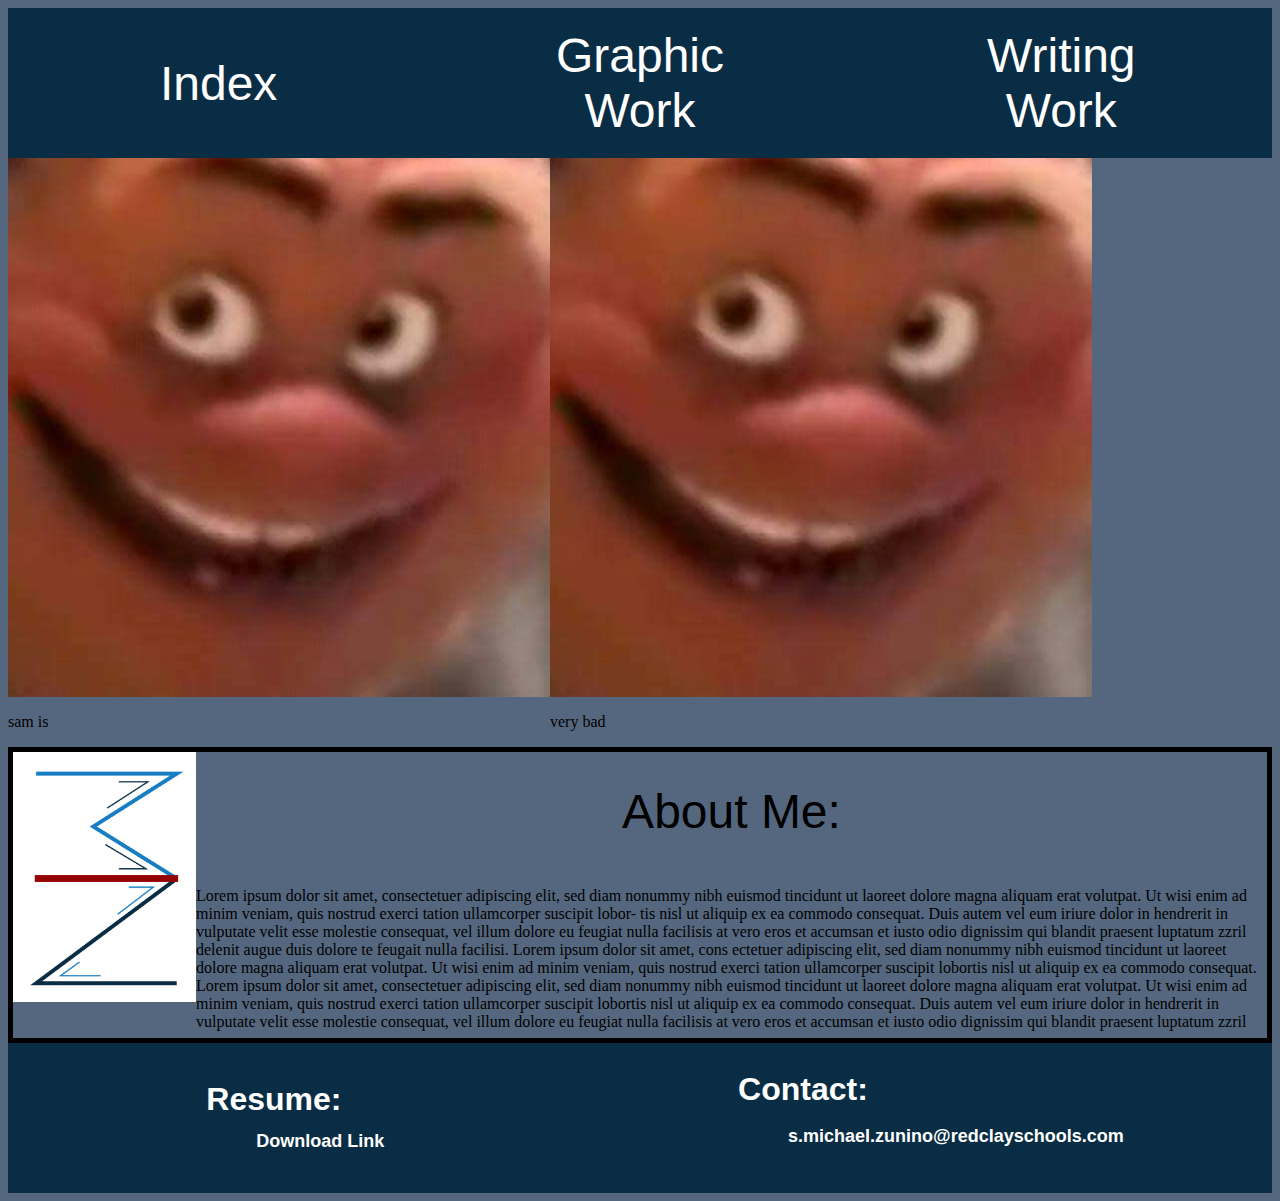
<file: index.html>
<!DOCTYPE html>
<html lang="en">
<head>
    <meta charset="UTF-8">
    <title>Portfolio Website</title>
    <link rel="stylesheet" href="CCs/stylesheet.css">
</head>
<body>
<div id="head">
    <a href="index.html" class="change">Index</a>
    <a href="graphic.html" class="change">Graphic <br> Work</a>
    <a href="writing.html" class="change">Writing <br> Work</a>
</div>
<div class="hover">
   <div id="50">
    <img src="imgs/d27643483d79f6906fefb41a720902e2dc5c7d7e_hq.jpg" alt="ohno" id="graph">
    <div class="overlay"></div>
    <div class="text"><p>sam is</p></div>
    </div>
    <div id="502">
    <img src="imgs/d27643483d79f6906fefb41a720902e2dc5c7d7e_hq.jpg" alt="" id="write">
    <div class="overlay2"></div>
    <div class="text2"><p>very bad</p></div>
    </div>
    </div>
<div id="about">
    <img src="imgs/MZ.jpg" alt="ohno" title="Personal Logo!" id="log">
    <div id="h"><h1 id="me">About Me:</h1><p>Lorem ipsum dolor sit amet, consectetuer adipiscing elit, sed diam nonummy nibh euismod tincidunt ut laoreet dolore magna aliquam erat volutpat. Ut wisi enim ad minim veniam, quis nostrud exerci tation ullamcorper suscipit lobor- tis nisl ut aliquip ex ea commodo consequat. Duis autem vel eum iriure dolor in hendrerit in vulputate velit esse molestie consequat, vel illum dolore eu feugiat nulla facilisis at vero eros et accumsan et iusto odio dignissim qui blandit praesent luptatum zzril delenit augue duis dolore te feugait nulla facilisi.
Lorem ipsum dolor sit amet, cons ectetuer adipiscing elit, sed diam nonummy nibh euismod tincidunt ut laoreet dolore magna aliquam erat volutpat. Ut wisi enim ad minim veniam, quis nostrud exerci tation ullamcorper suscipit lobortis nisl ut aliquip ex ea commodo consequat.
Lorem ipsum dolor sit amet, consectetuer adipiscing elit, sed diam nonummy nibh euismod tincidunt ut laoreet dolore magna aliquam erat volutpat. Ut wisi enim ad minim veniam, quis nostrud exerci tation ullamcorper suscipit lobortis nisl ut aliquip ex ea commodo consequat. Duis autem vel eum iriure dolor in hendrerit in vulputate velit esse molestie consequat, vel illum dolore eu feugiat nulla facilisis at vero eros et accumsan et iusto odio dignissim qui blandit praesent luptatum zzril</p></div>
</div>
<div id="contact">
    <h1>Resume: <br><a href="resume.pdf" class="help">Download Link</a></h1>
    <h1>Contact:<p class="help">s.michael.zunino@redclayschools.com</p></h1>
</div>
</body>
</html>
</file>
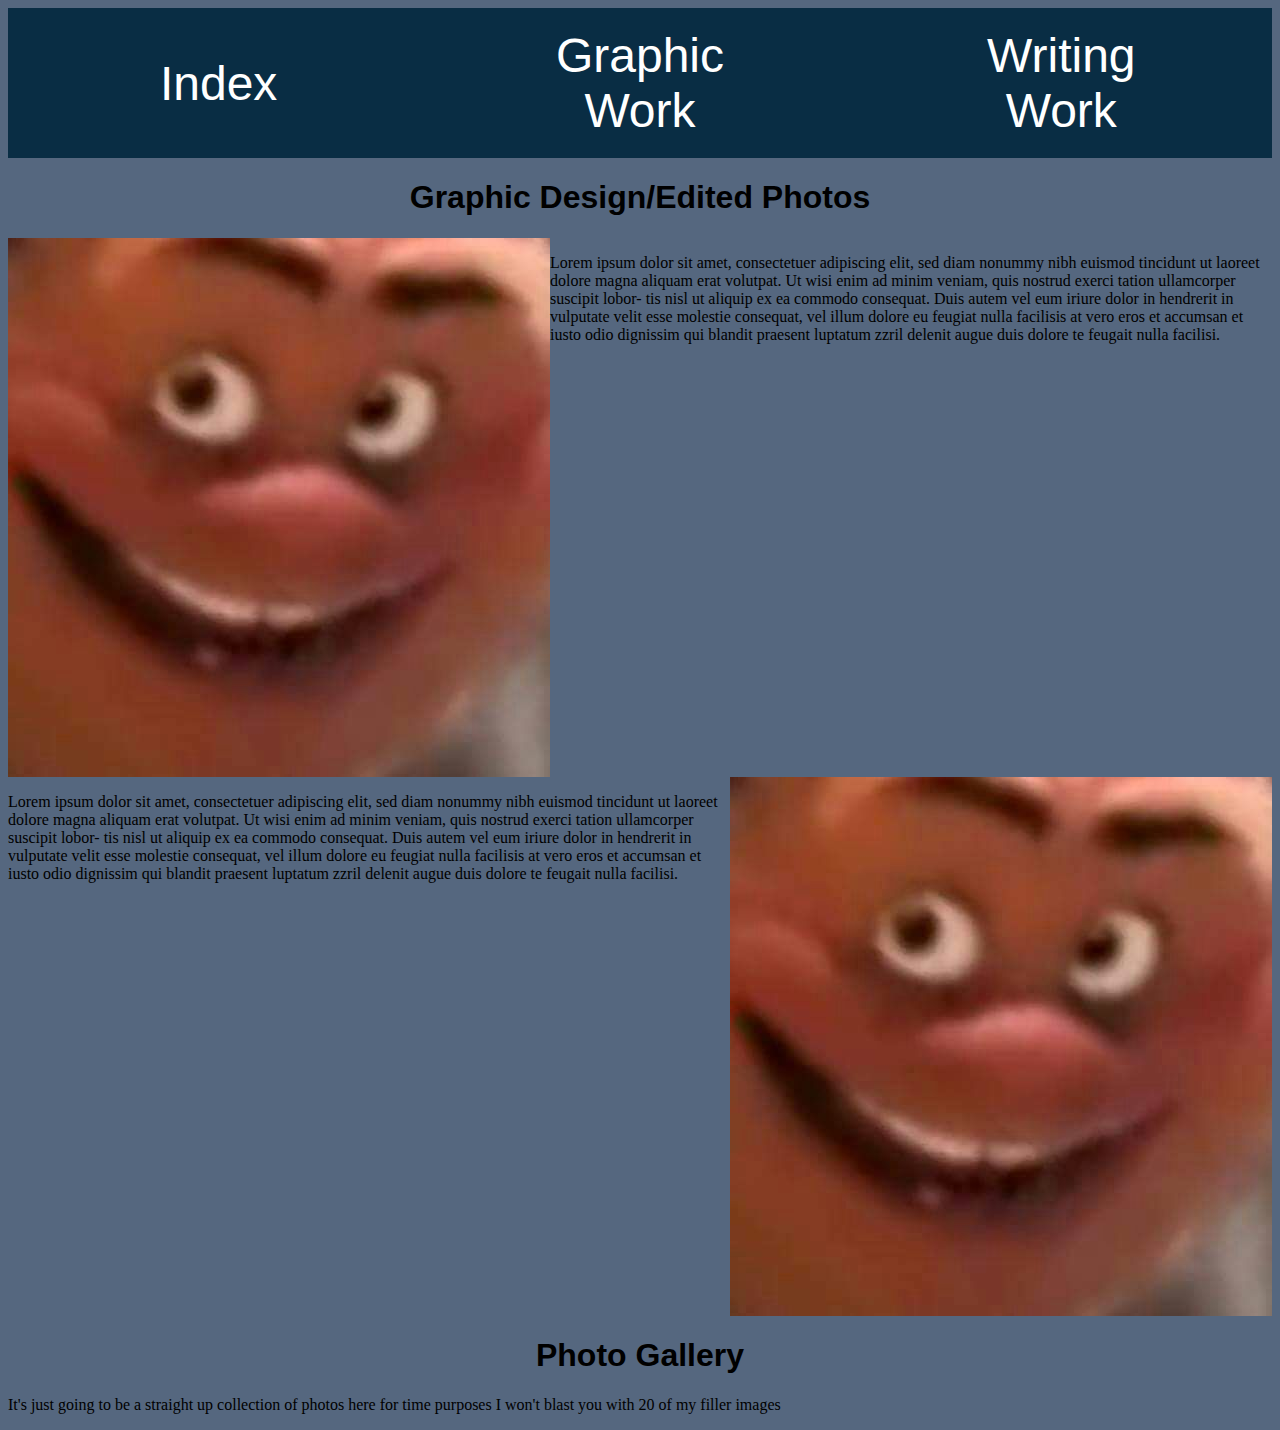
<file: graphic.html>
<!DOCTYPE html>
<html lang="en">
<head>
    <meta charset="UTF-8">
    <title>Portfolio Website</title>
    <link rel="stylesheet" href="CCs/stylesheet.css">
</head>
<body>
<div id="head">
    <a href="index.html" class="change">Index</a>
    <a href="graphic.html" class="change">Graphic <br> Work</a>
    <a href="writing.html" class="change">Writing <br> Work</a>
</div>
<h1 id="headie">Graphic Design/Edited Photos</h1>
<div id="gragal">
<img src="imgs/d27643483d79f6906fefb41a720902e2dc5c7d7e_hq.jpg" alt="">
<p>Lorem ipsum dolor sit amet, consectetuer adipiscing elit, sed diam nonummy nibh euismod tincidunt ut laoreet dolore magna aliquam erat volutpat. Ut wisi enim ad minim veniam, quis nostrud exerci tation ullamcorper suscipit lobor- tis nisl ut aliquip ex ea commodo consequat. Duis autem vel eum iriure dolor in hendrerit in vulputate velit esse molestie consequat, vel illum dolore eu feugiat nulla facilisis at vero eros et accumsan et iusto odio dignissim qui blandit praesent luptatum zzril delenit augue duis dolore te feugait nulla facilisi.</p>
</div>
<div id="gragal">
<p>Lorem ipsum dolor sit amet, consectetuer adipiscing elit, sed diam nonummy nibh euismod tincidunt ut laoreet dolore magna aliquam erat volutpat. Ut wisi enim ad minim veniam, quis nostrud exerci tation ullamcorper suscipit lobor- tis nisl ut aliquip ex ea commodo consequat. Duis autem vel eum iriure dolor in hendrerit in vulputate velit esse molestie consequat, vel illum dolore eu feugiat nulla facilisis at vero eros et accumsan et iusto odio dignissim qui blandit praesent luptatum zzril delenit augue duis dolore te feugait nulla facilisi.</p>
<img src="imgs/d27643483d79f6906fefb41a720902e2dc5c7d7e_hq.jpg" alt="">
</div>
<h1 id="head2">Photo Gallery</h1>
<p>It's just going to be a straight up collection of photos here for time purposes I won't blast you with 20 of my filler images</p>
</body>
</html>
</file>
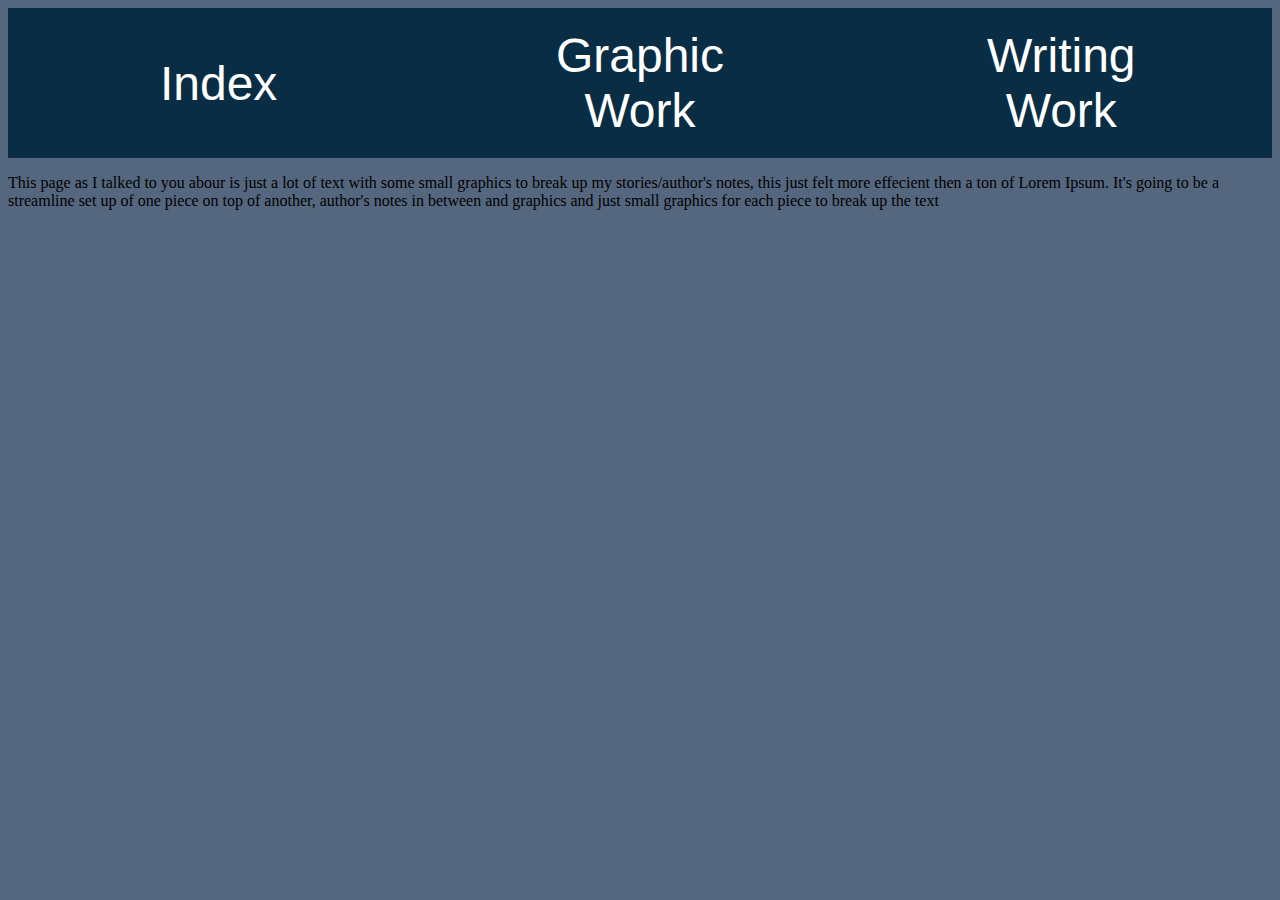
<file: writing.html>
<!DOCTYPE html>
<html lang="en">
<head>
    <meta charset="UTF-8">
    <title>Portfolio Website</title>
    <link rel="stylesheet" href="CCs/stylesheet.css">
</head>
<body>
<div id="head">
    <a href="index.html" class="change">Index</a>
    <a href="graphic.html" class="change">Graphic <br> Work</a>
    <a href="writing.html" class="change">Writing <br> Work</a>
</div>
<p>This page as I talked to you abour is just a lot of text with some small graphics to break up my stories/author's notes, this just felt more effecient then a ton of Lorem Ipsum. It's going to be a streamline set up of one piece on top of another, author's notes in between and graphics and just small graphics for each piece to break up the text</p>
</body>
</html>
</file>
<file: CCs/stylesheet.css>
#head
{
width: auto;
height: 150px;
background-color: #092D44;
font-size: 48px;
font-family: "Arial";
align-items: center;
justify-content: space-around;
display: flex;
}
.hover
{
flex-direction: row;
display: flex;
margin: 0px;
}
#graph
{
max-width: 100%;
display: block;
}
#write
{
max-width: 100%;
display: block;
}
#about
{
height: 286px;
width: auto;
border-width: thick;
border-color: ;
border-style: solid;
flex-direction: row;
display: flex;
}
a{
text-decoration: none;
color: white;
text-align: center;
}
#log{
height: 250px;
width: 200px;
}
#contact {
width: auto;
height: 150px;
background-color: #092D44;
font-family: "Arial";
align-items: center;
justify-content: space-around;
display: flex;
color: white;
}
.help{
font-size: 18px;
position: relative;
right: -50px;
}
#me {
font-family: "Arial";
font-size: 48px;
display: flex;
align-self: center;
font-weight: 100;
}
#h {
flex-direction: column;
display: flex;
}
#50{
width: 50%;
height: auto;
}
#502{
width: 50%;
height: auto;
}
#headie {
justify-content:center;
font-family: "Arial";
display: flex;
}
#gragal{
flex-direction: row;
display: flex;
}
body {
background-color: #55677F;
}
#head2{
justify-content:center;
font-family: "Arial";
display: flex;
}
.change:hover{
background-color: gray;
-webkit-transition:background-color 1s;
}
.change{
width: 200px;
height: 150px;
display: flex;
justify-content: center;
align-items: center;
}
</file>
